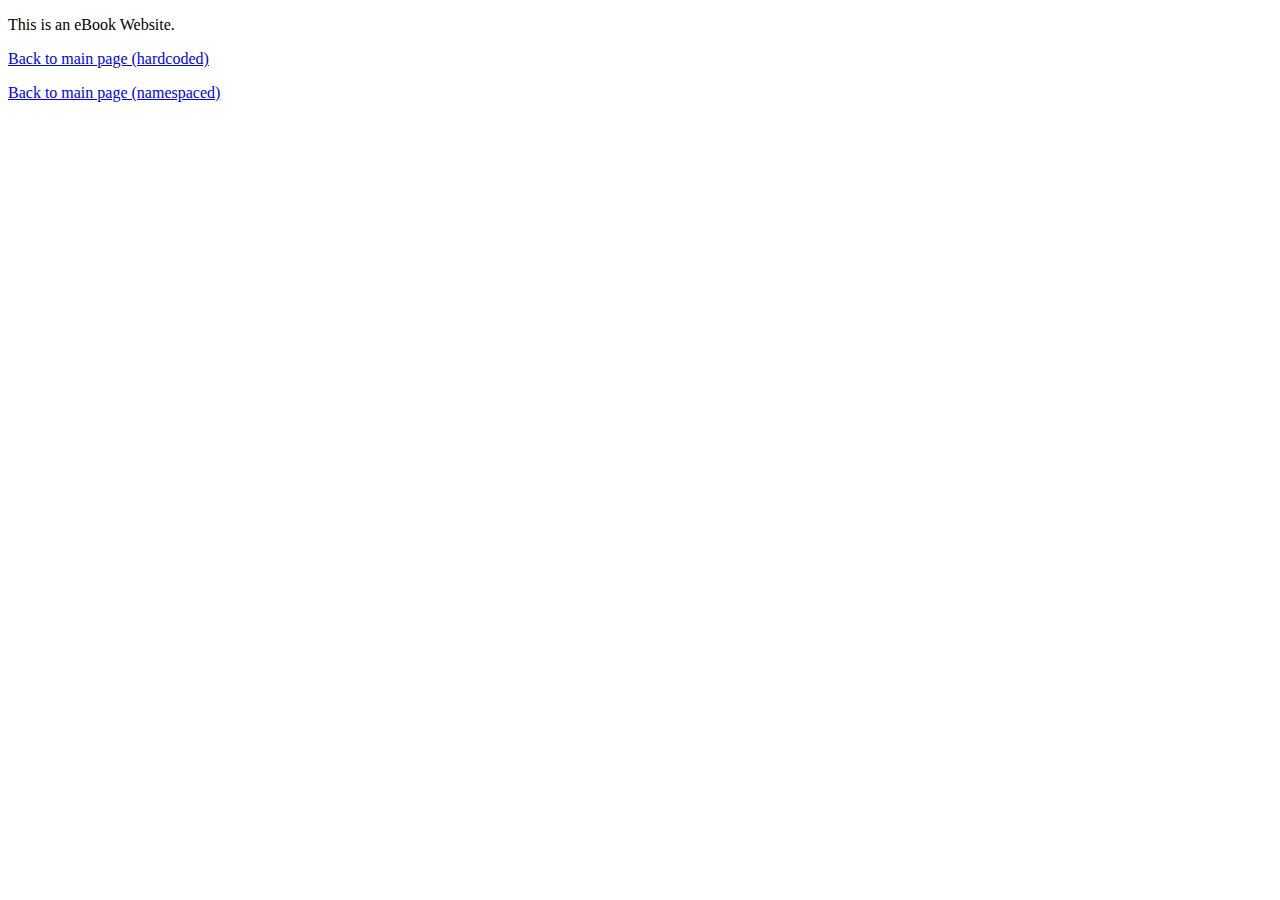
<file: myapp/templates/myapp/about0.html>
<!DOCTYPE html>
<html lang="en">
<head>
    <meta charset="UTF-8">
    <title>About Page</title>
</head>
<body>
    <p>This is an eBook Website.</p>

    <!-- Hardcoded and namespaced links to main page -->
    <p><a href="/myapp/">Back to main page (hardcoded)</a></p>
    <p><a href="{% url 'myapp:index' %}">Back to main page (namespaced)</a></p>
</body>
</html>
</file>
